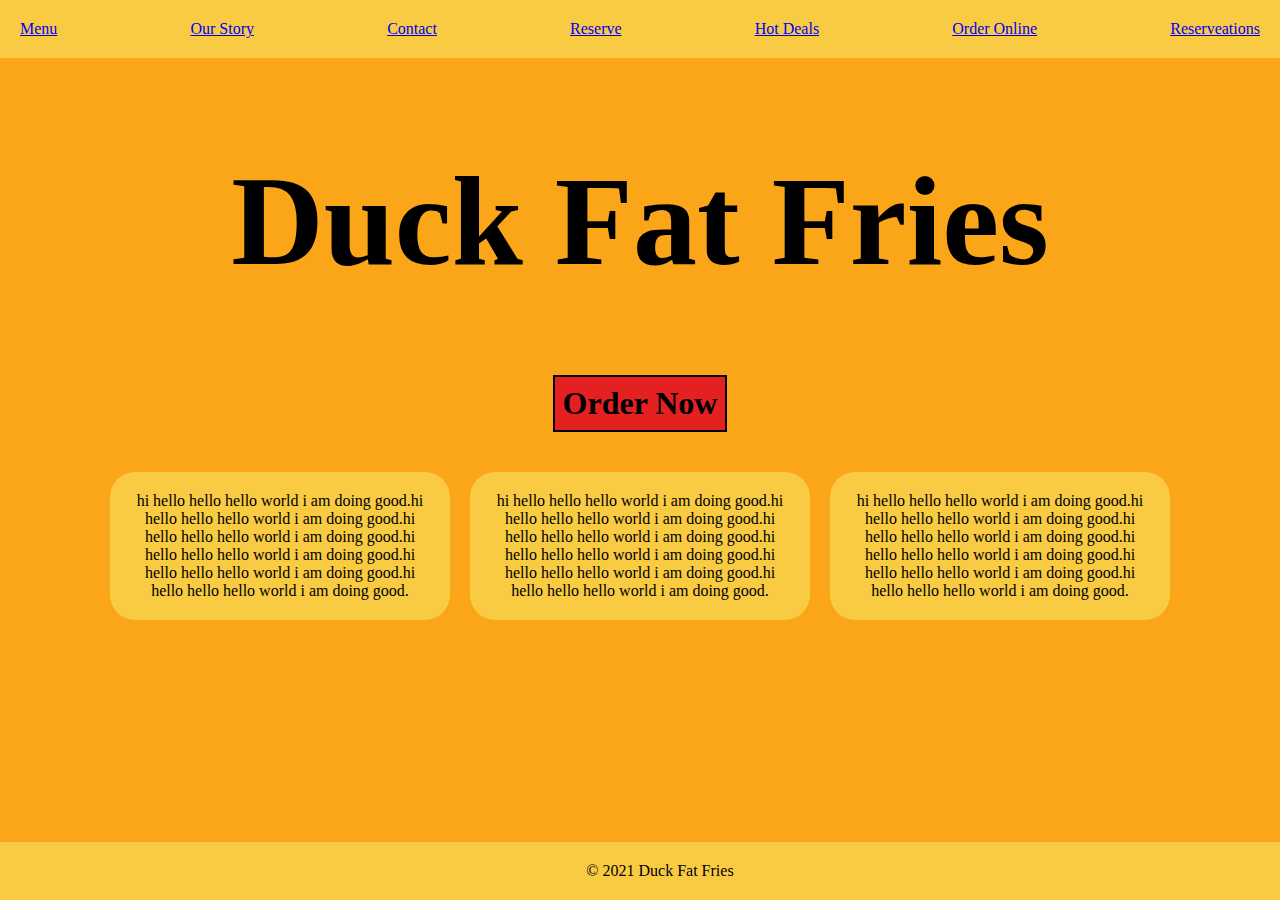
<file: index.html>
<!DOCTYPE html>
<html lang="en">
<head>
    <meta charset="UTF-8">
    <meta name="viewport" content="width=device-width, initial-scale=1.0">
    <link rel="stylesheet" href="style.css">
    <title>Duck Fat Fries </title>
</head>
<body>
    <nav>
        <ul>
            <!-- <li><a href="#home">Home</a></li> -->
            <li><a href="#menu">Menu</a></li>
            <li><a href="#about">Our Story</a></li>
            <li><a href="#about">Contact</a></li>
            <li><a href="#about">Reserve</a></li>
            <li><a href="#deals">Hot Deals</a></li>
            <li><a href="#online">Order Online</a></li>
            <li><a href="#online">Reserveations</a></li>
        </ul>
    </nav>
    
    <header>
        <h1>Duck Fat Fries</h1>
        <h3 onclick="
          location.href='order.html';
        ">Order Now</h3>
    </header>

    <div class="container1">
        <div class="item1 item">
            <p>hi hello hello hello world i am doing good.hi hello hello hello world i am doing good.hi hello hello hello world i am doing good.hi hello hello hello world i am doing good.hi hello hello hello world i am doing good.hi hello hello hello world i am doing good.</p>
        </div>
        <div class="item2 item">
            <p>hi hello hello hello world i am doing good.hi hello hello hello world i am doing good.hi hello hello hello world i am doing good.hi hello hello hello world i am doing good.hi hello hello hello world i am doing good.hi hello hello hello world i am doing good.</p>
        </div>
        <div class="item3 item">
            <p>hi hello hello hello world i am doing good.hi hello hello hello world i am doing good.hi hello hello hello world i am doing good.hi hello hello hello world i am doing good.hi hello hello hello world i am doing good.hi hello hello hello world i am doing good.</p>
        </div>
    </div>

    <footer>
        <p>&copy; 2021 Duck Fat Fries</p>
    </footer>

    <script src="app.js"></script>
</body>
</html>
</file>
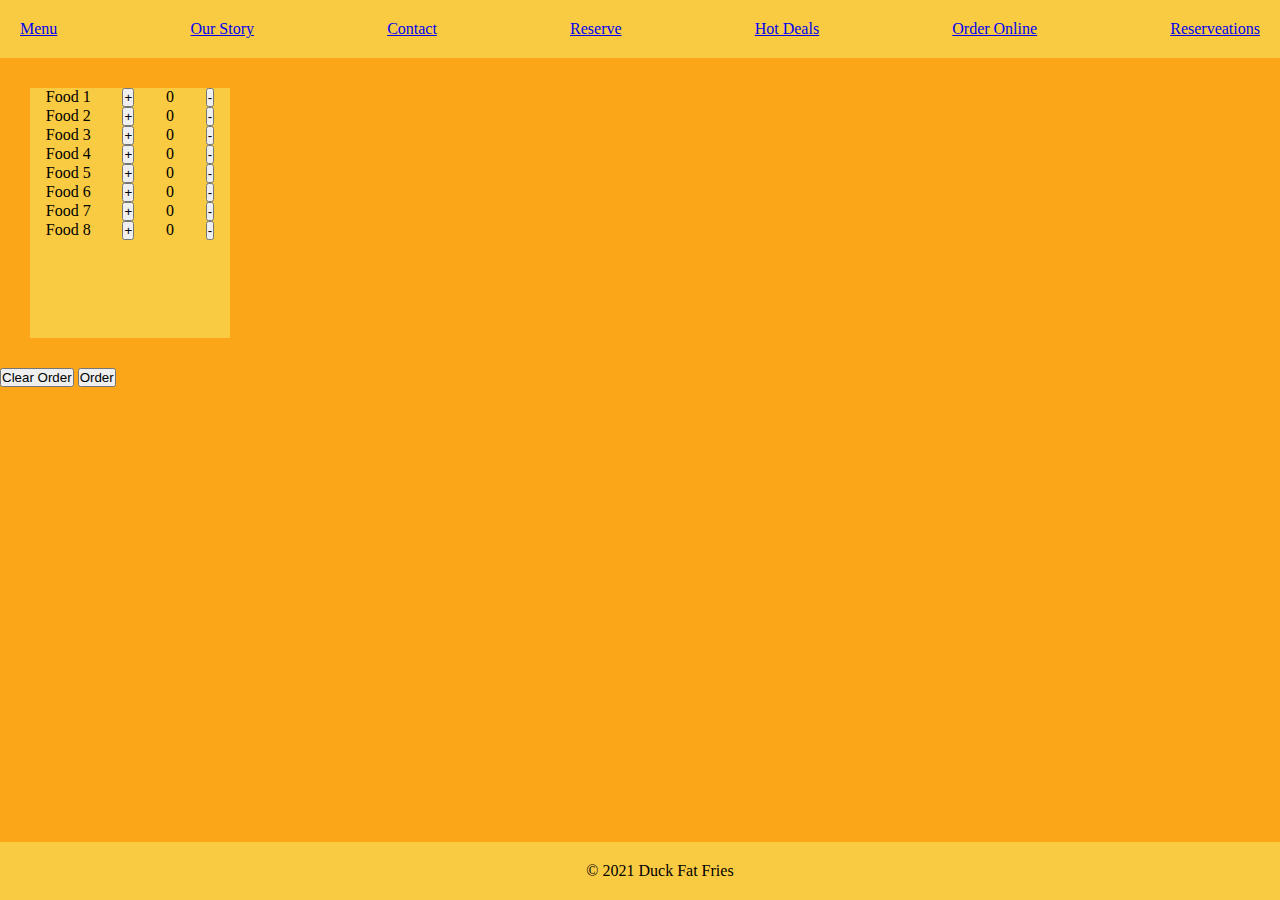
<file: order.html>
<!DOCTYPE html>
<html lang="en">
<head>
    <meta charset="UTF-8">
    <meta name="viewport" content="width=device-width, initial-scale=1.0">
    <link rel="stylesheet" href="style.css">
    <title>Duck Fat Fries </title>
</head>
<body>
    <nav>
        <ul>
            <!-- <li><a href="#home">Home</a></li> -->
            <li><a href="#menu">Menu</a></li>
            <li><a href="#about">Our Story</a></li>
            <li><a href="#about">Contact</a></li>
            <li><a href="#about">Reserve</a></li>
            <li><a href="#deals">Hot Deals</a></li>
            <li><a href="#online">Order Online</a></li>
            <li><a href="#online">Reserveations</a></li>
        </ul>
    </nav>
    
    <menu class="order">
        <div class="item">Food 1 
            <button onclick="addItem('food1');">+</button>
            <p id="display-item-1">0</p>
            <button onclick="removeItem('food1');">-</button>
        </div>
        <div class="item">Food 2 
            <button onclick="addItem('food2');">+</button>
            <p id="display-item-2">0</p>
            <button onclick="removeItem('food2');">-</button>
        </div>
        <div class="item">Food 3 
            <button onclick="addItem('food3');">+</button>
            <p id="display-item-3">0</p>
            <button onclick="removeItem('food3');">-</button>
        </div>
        <div class="item">Food 4 
            <button onclick="addItem('food4');">+</button>
            <p id="display-item-4">0</p>
            <button onclick="removeItem('food4');">-</button>
        </div>
        <div class="item">Food 5
            <button onclick="addItem('food5');">+</button>
            <p id="display-item-5">0</p>
            <button onclick="removeItem('food5');">-</button>
        </div>
        <div class="item">Food 6
            <button onclick="addItem('food6');">+</button>
            <p id="display-item-6">0</p>
            <button onclick="removeItem('food6');">-</button>
        </div>
        <div class="item">Food 7 
            <button onclick="addItem('food7');">+</button>
            <p id="display-item-7">0</p>
            <button onclick="removeItem('food7');">-</button>
        </div>
        <div class="item">Food 8
            <button onclick="addItem('food8');">+</button>
            <p id="display-item-8">0</p>
            <button onclick="removeItem('food8');">-</button>
        </div>
     
    </menu>

    <button onclick="
        clearOrder();
    ">Clear Order</button>

    <button onclick="
        alert('Order Placed!'); 
        sendOrder();
    ">Order</button>

    <footer>
        <p>&copy; 2021 Duck Fat Fries</p>
    </footer>

    <script src="app.js"></script>
</body>
</html>
</file>
<file: style.css>
* {
    margin: 0;
    padding: 0;
}
ul{
    list-style: none;
}
/* color pallet
    #E52020 rgb(229, 32, 32) RED
    #FBA518 rgb(251, 165, 24) ORANGE
    #F9CB43 rgb(249, 203, 67) YELLOW
    #A89C29 rgb(168, 156, 41) SAGE
*/

nav{
    padding: 20px;
    background-color: #F9CB43;
}
nav ul{
    display: flex;
    justify-content: space-between;
    /* padding: 0 20px 0 20px;  */
}

body{
    background-color: #FBA518;
}

header{
    display: flex;
    flex-direction: column;
    align-items: center;
}
header h1{
    /* background-color: #A89C29; */
    padding: 40px;
    margin-top: 50px;
    font-size: 8em;
    border-radius: 25px;
}
header h3{
    padding: 8px;
    border: 2px solid black;
    font-size: 2em;
    margin-top: 40px;
    cursor: pointer;
    background-color: #E52020;
}

.container1{
    display: flex;
    margin-top: 30px;
    justify-content: center;
}
.container1 div{
    width: 300px;
    display: flex;
    text-align: center;
}
.container1 .item1{
    background-color: #F9CB43;
    padding: 20px;
    margin: 10px;
    border-radius: 25px;
}
.container1 .item2{
    background-color: #F9CB43;
    padding: 20px;
    margin: 10px;
    border-radius: 25px;
}
.container1 .item3{
    background-color: #F9CB43;
    padding: 20px;
    margin: 10px;
    border-radius: 25px;
}

footer{
    position: fixed;
    left: 0;
    bottom: 0;
    width: 100%;
    text-align: center;
    padding: 20px;
    background-color: #F9CB43;
}


.order {
    margin: 30px;
    background-color: #F9CB43;
    width: 200px;
    height: 250px;
    overflow-y: auto;
}
/* .order .item{
    text-align: center;
    color: black;
    display: block;
    padding: 12px; 
} */

.item{
    display: flex;
    justify-content: space-around;
}
</file>
